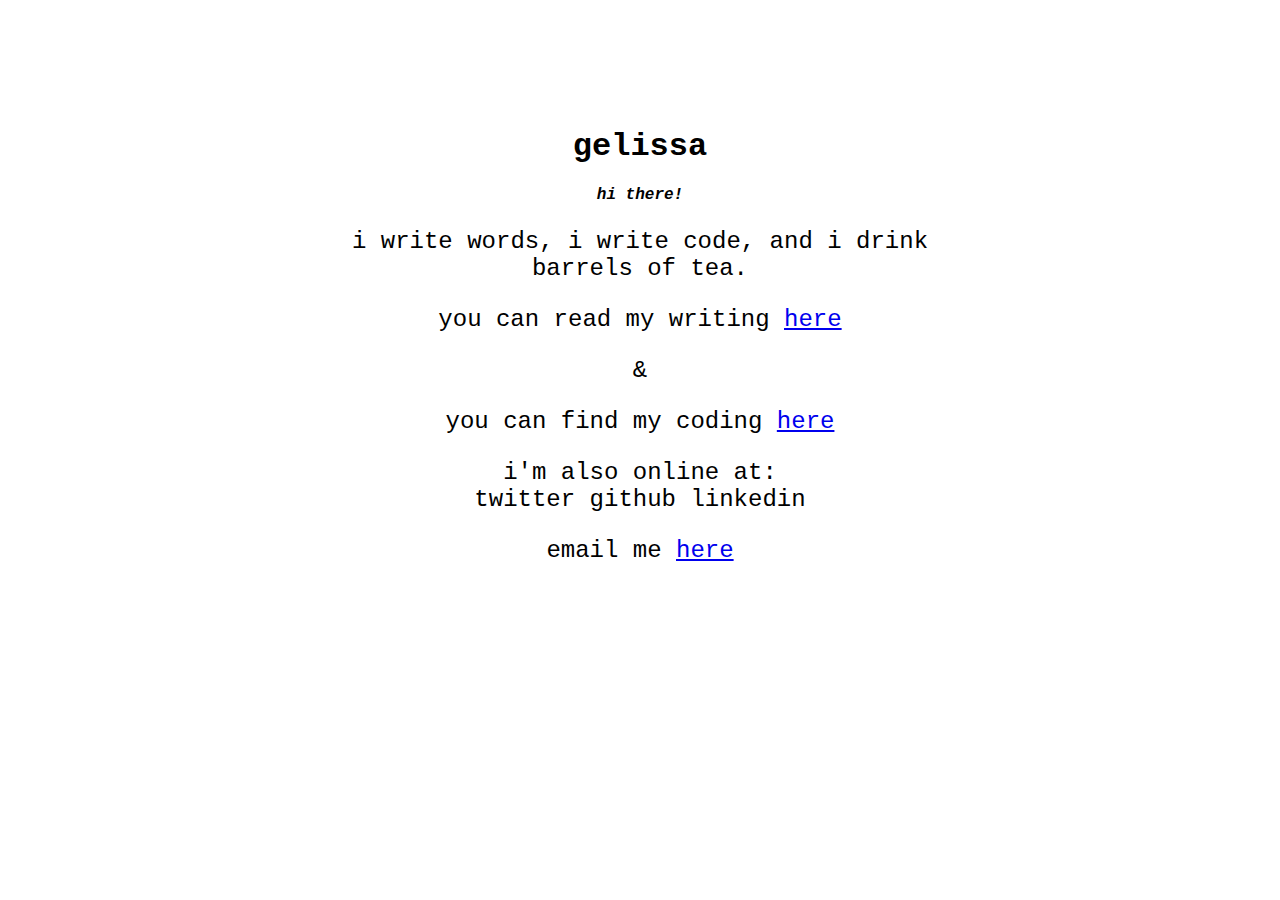
<file: index.html>
<!doctype html>
<html lang="en">

<head>
    <!-- Required meta tags -->
    <meta charset="utf-8">
    <meta name="viewport" content="width=device-width, initial-scale=1, shrink-to-fit=no">

    <!-- Bootstrap CSS -->
    <!-- <link rel="stylesheet" href="https://stackpath.bootstrapcdn.com/bootstrap/4.5.0/css/bootstrap.min.css"
        integrity="sha384-9aIt2nRpC12Uk9gS9baDl411NQApFmC26EwAOH8WgZl5MYYxFfc+NcPb1dKGj7Sk" crossorigin="anonymous"> -->

    <link rel="stylesheet" href="styles.css">
    
    <title>gelissa</title>
    <!-- <style>
        html, body {
            margin: 0;
            padding: 0;
            box-sizing: border-box;
        }

        h1, h4, p, span {
            font-family: 'Courier New', Courier, monospace;
            text-align: center;
        }

        p {
            font-size: 1.5em;
        }

        .wrapper {
            width: 50%;
            margin: 0 auto;
            margin-top: 20%;
        }
    
    </style> -->
</head>

<body>

    <div class="wrapper">

    <h1>gelissa</h1>
    <h4><i>hi there!</i></h4>
    <p>i write words, i write code, and i drink barrels of tea.</p>
    <p>you can read my writing <a href="#">here</a></p>
    <p>&</p>
    <p>you can find my coding <a href="#">here</a></p>
    <p>i'm also online at: <br>
    <span>twitter </span><span> github </span><span> linkedin</span>
    </p>
    <p>email me <a href="mailto:gelissaleveille@yahoo.com">here</a>
    </p>

    
</div>
</body>

</html>
</file>
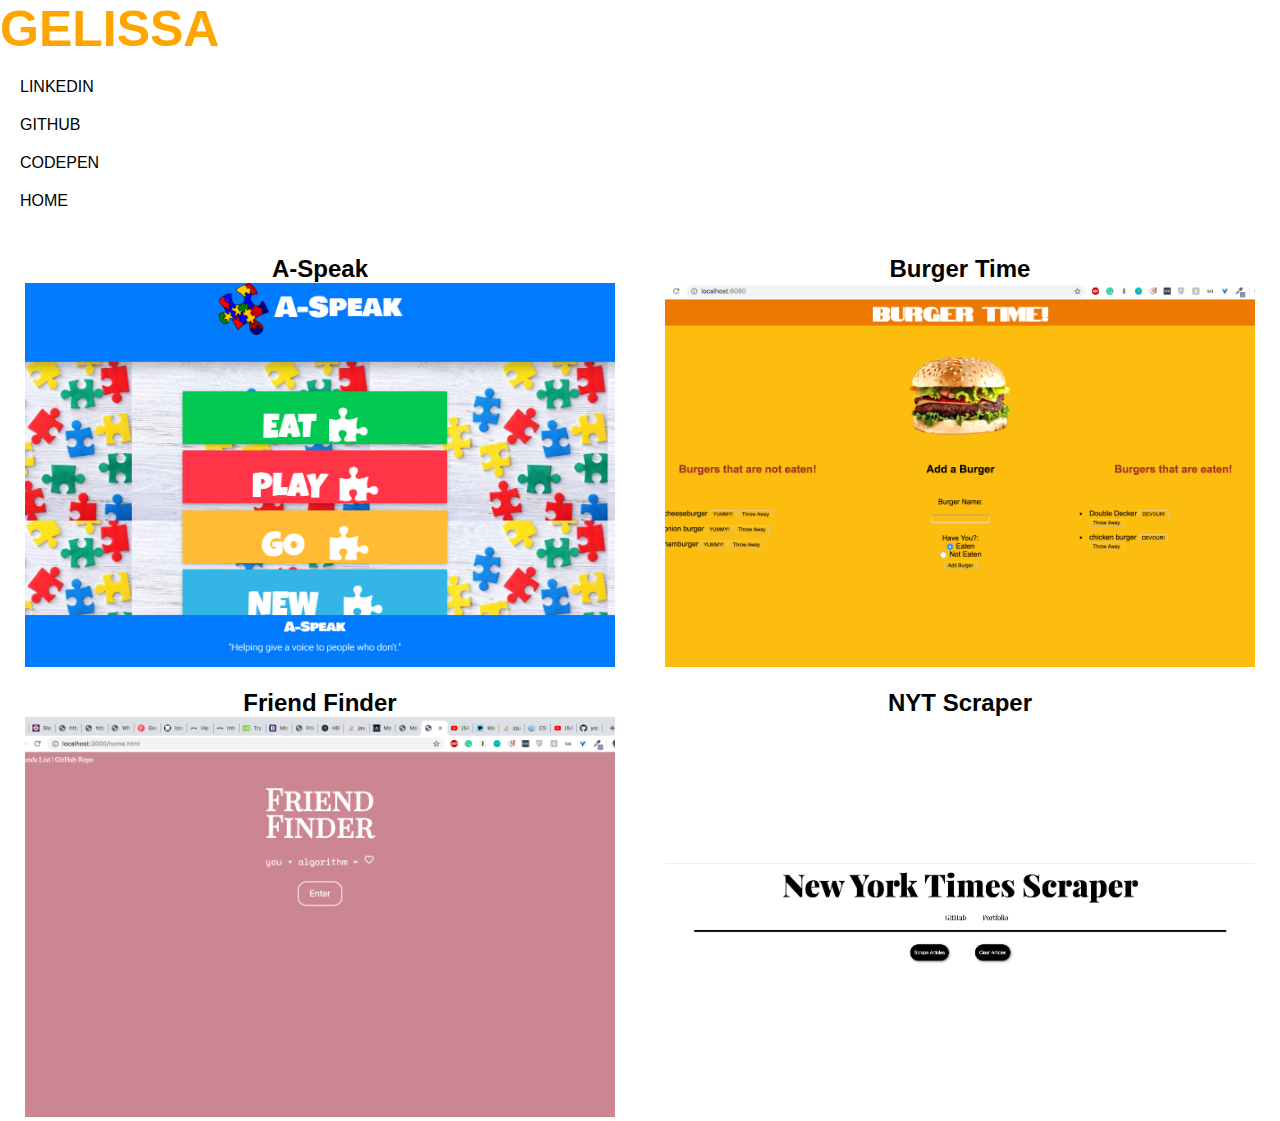
<file: projects.html>
<!DOCTYPE html>
<html lang="en">

<head>
    <meta charset="UTF-8">
    <meta name="viewport" content="width=device-width, initial-scale=1.0">
    <meta http-equiv="X-UA-Compatible" content="ie=edge">
    <title>Projects</title>
    <link rel="stylesheet" href="style.css">
    <link href="https://fonts.googleapis.com/css?family=Anton|EB+Garamond&display=swap" rel="stylesheet">
</head>

<body>
    <div class="headerWrapper">
        <div class="header">
            <h1>GELISSA</h1>
        </div>
        <div class="links">
            <ul class="socials">
                <a href="https://www.linkedin.com/in/gelissaleveille" target="_blank">
                    <li>LINKEDIN</li>
                </a>
                <a href="https://github.com/gelissa" target="_blank">
                    <li>GITHUB</li>
                </a>
                <a href="https://codepen.io/jellyKidCodes" target="_blank">
                    <li>CODEPEN</li>
                </a>
                <a href="index.html" target="_blank">
                    <li>HOME</li>
                </a>
            </ul>
        </div>
    </div>
    <div class="projectGrid">
        <div class="photo one">

            <h2 class="photoName"><a href="http://" target="_blank">A-Speak</a></h2>

            <!-- <a href="#">
                <img width="300" height="169"
                    src="assets/a-speak.png"> 
            </a> -->

            <img src="assets/a-speak.png" alt="A-Speak">

            <!-- <a href="https://github.com/Aj518480/A-Speak">    
            </a> -->
        </div>
        <div class="photo two">
            
            <h2 class="photoName"><a href="http://" target="_blank">Burger Time</a></h2>

            <img src="assets/burgerTime.png" alt="Burger Time">
           
        </div>
        <div class="photo three">

            <h2 class="photoName"><a href="http://" target="_blank">Friend Finder</a></h2>

            <img src="assets/friend_finder.png" alt="Friend Finder">
        </div>
        <div class="photo four">

                <h2 class="photoName"><a href="http://" target="_blank">NYT Scraper</a></h2>

            <img src="assets/nytScrape.png" alt="NYT Scraper">
        </div>
    </div>
</body>

</html>
</file>
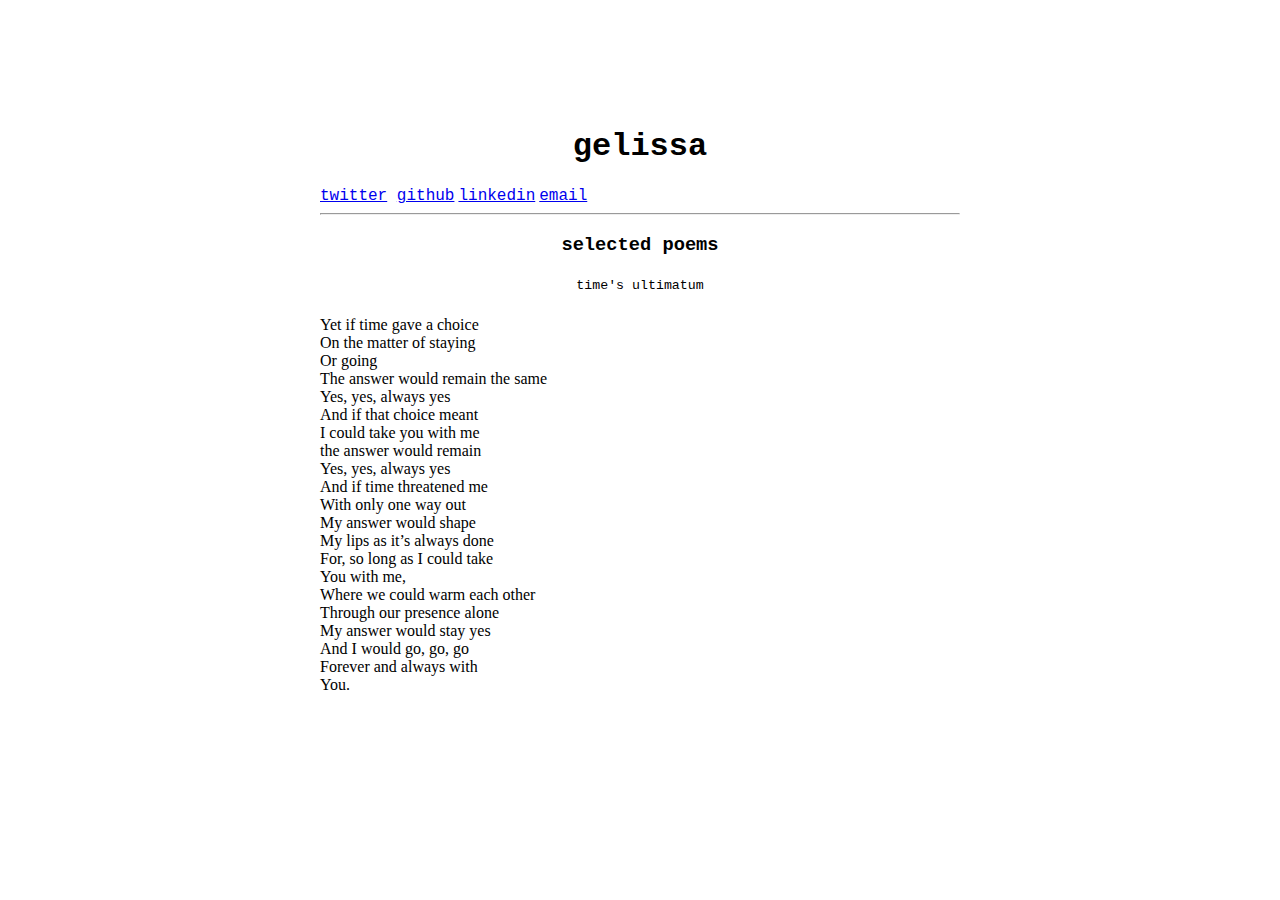
<file: writing.html>
<!doctype html>
<html lang="en">

<head>
    <!-- Required meta tags -->
    <meta charset="utf-8">
    <meta name="viewport" content="width=device-width, initial-scale=1, shrink-to-fit=no">

    <!-- Bootstrap CSS -->
    <!-- <link rel="stylesheet" href="https://stackpath.bootstrapcdn.com/bootstrap/4.5.0/css/bootstrap.min.css"
        integrity="sha384-9aIt2nRpC12Uk9gS9baDl411NQApFmC26EwAOH8WgZl5MYYxFfc+NcPb1dKGj7Sk" crossorigin="anonymous"> -->

    <link rel="stylesheet" href="styles.css">

    <title>gelissa</title>
    <!-- <style>
        html, body {
            margin: 0;
            padding: 0;
            box-sizing: border-box;
        }

        h1, h4, p, span {
            font-family: 'Courier New', Courier, monospace;
            text-align: center;
        }

        p {
            font-size: 1.5em;
        }

        .wrapper {
            width: 50%;
            margin: 0 auto;
            margin-top: 20%;
        }
    
    </style> -->
</head>

<body>

    <div class="wrapper">

        <h1>gelissa</h1>
        <span> <a href="#"> twitter</a> </span> 
        <span> <a href="#"> github</a></span>  
        <span><a href="#"> linkedin</a></span>  
        <span><a href="mailto:gelissaleveille@yahoo.com"> email</a></span>
        <hr>
        <h3>selected poems</h3>

<div>
<h5 style="font-weight: 100">time's ultimatum</h5>
Yet if time gave a choice <br>
On the matter of staying <br>
Or going <br>
The answer would remain the same <br>
Yes, yes, always yes <br>
And if that choice meant <br>
I could take you with me <br>
the answer would remain <br>
Yes, yes, always yes <br>
And if time threatened me <br>
With only one way out <br>
My answer would shape <br>
My lips as it’s always done <br> 
For, so long as I could take <br>
You with me, <br>
Where we could warm each other <br> 
Through our presence alone <br>
My answer would stay yes <br>
And I would go, go, go <br>
Forever and always with <br>
You. 
</div>




    </div>
</body>

</html>
</file>
<file: styles.css>
html, body {
    margin: 0;
    padding: 0;
    box-sizing: border-box;
}

h1, h2, h3, h4, h5, h6, p, span, a {
    font-family: 'Courier New', Courier, monospace;
    text-align: center;
}

p {
    font-size: 1.5em;
}

.wrapper {
    width: 50%;
    margin: 0 auto;
    margin-top: 10%;
}
</file>
<file: style.css>
* {
    margin: 0;
    padding: 0; 
    box-sizing: border-box;
}

.container {
    padding: 30px;
}

.headerWrapper {
    width: 25%;

}

.header > h1 {
    font-family: Impact, Haettenschweiler, 'Arial Narrow Bold', sans-serif;
    /* font-family: 'Anton', sans-serif; */
    color: orange;
    font-size: 50px;
}

.links > .socials {
    font-family: Impact, Haettenschweiler, 'Arial Narrow Bold', sans-serif;
    list-style: none;
    color: black;
    padding: 10px;
}

.socials > a {
    /* text-decoration: none; */
    color: black;
}

.socials > a > li {
    padding: 10px;
}

.bodyWrapper {
    margin: 100px auto;
    width: 65%;
    font-family: 'EB Garamond', serif;
    font-weight: 300;
    text-align: justify;
}

.intro {
    font-size: 20px;
} 

.paraTwo, .paraThree {
    padding-top: 25px;
    font-size: 25px;
}

#project {
    color: orange;
}

#project:hover {
    color: black;
}

#project:visited {
    color: orange;
}

.projectGrid {
    /* border: 1px solid red; */
    margin: 25px;
    display: grid;
    /* grid-template-columns: repeat(2, 1fr); */
    grid-template-columns: repeat(2, minmax(300px, 1fr));
    grid-gap: 1em;
    grid-gap: 50px;
}

.projectGrid > .photo > img {
    width: 100%;
    height: 100%;
    object-fit: cover;
}

/* .projectGrid > .photo > img:hover {
    box-shadow: 2px 2px 2px 2px black;
    transform: translate(-5deg);
} */

.projectGrid > .four > img {
    object-fit: contain; 
}

.photoName {
    text-align: center;
}

.photoName > a {
    font-family: Arial, Helvetica, sans-serif;
    font-weight: bold;
    color: black;
}

 a:link {
    text-decoration: none;
}

.photoName > a:visited {
    color: orange;
}
</file>
